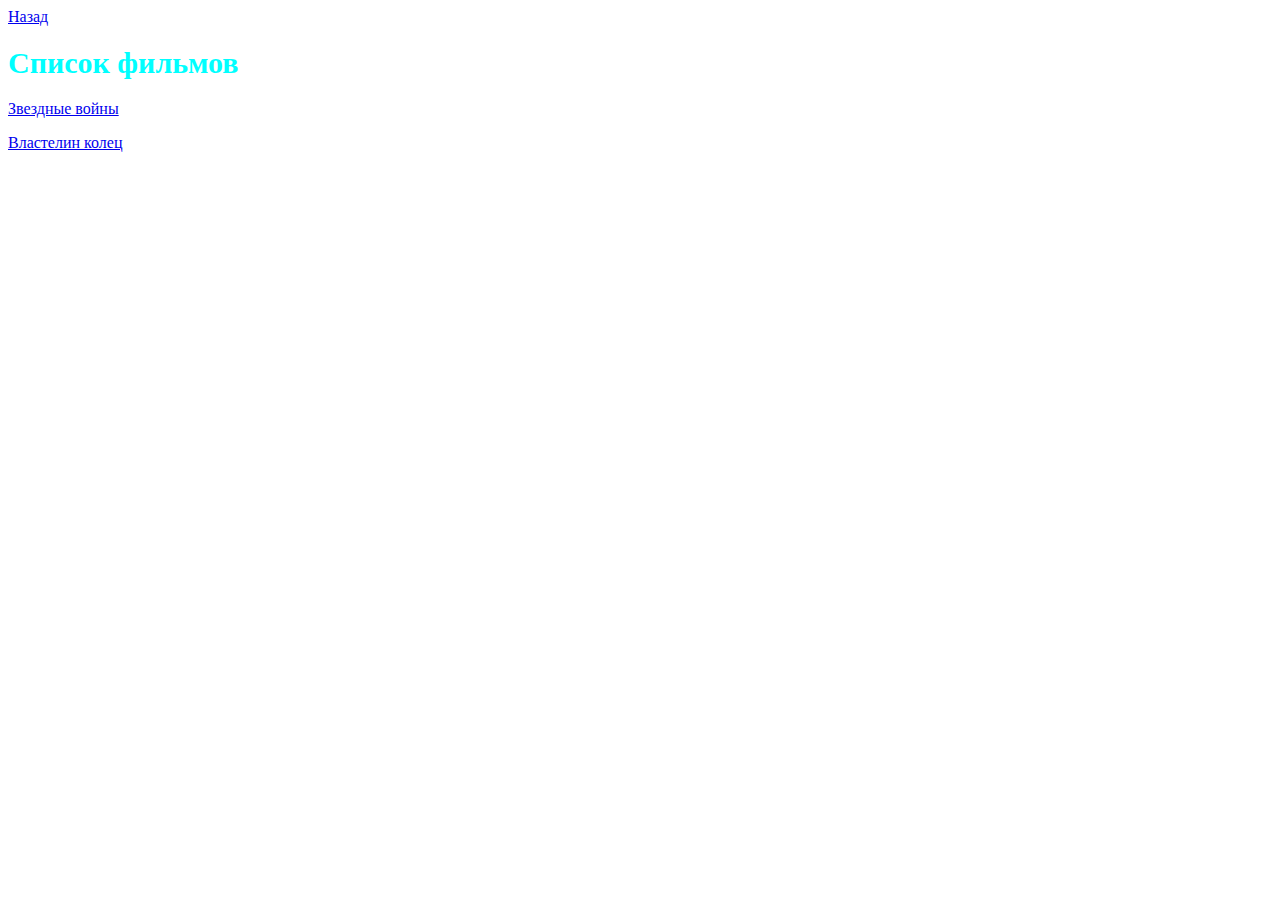
<file: movies.html>
<!DOCTYPE html>
<html lang="en">
<head>
    <meta charset="UTF-8">
   
    <title>Список фильмов</title>
    <link rel="stylesheet" href="index.css">
</head>
<body>
    <a href="index.html">Назад</a> 

    <h1>Список фильмов</h1>
        <p>
            <a href="https://www.film.ru/compilation/vselennaya-zvyozdnyh-voyn-v-kakom-poryadke-smotret">Звездные войны</a>
        </p>

        <p>
            <a href="https://ru.wikipedia.org/wiki/%D0%92%D0%BB%D0%B0%D1%81%D1%82%D0%B5%D0%BB%D0%B8%D0%BD_%D0%BA%D0%BE%D0%BB%D0%B5%D1%86_(%D0%BA%D0%B8%D0%BD%D0%BE%D1%82%D1%80%D0%B8%D0%BB%D0%BE%D0%B3%D0%B8%D1%8F)">Властелин колец</a>

        </p> 
        
        </body>
</html>
</file>
<file: index.css>
h1{
    font-size: 30px;
    color: aqua;
    }
    
.output{
    color:blue;
}
</file>
